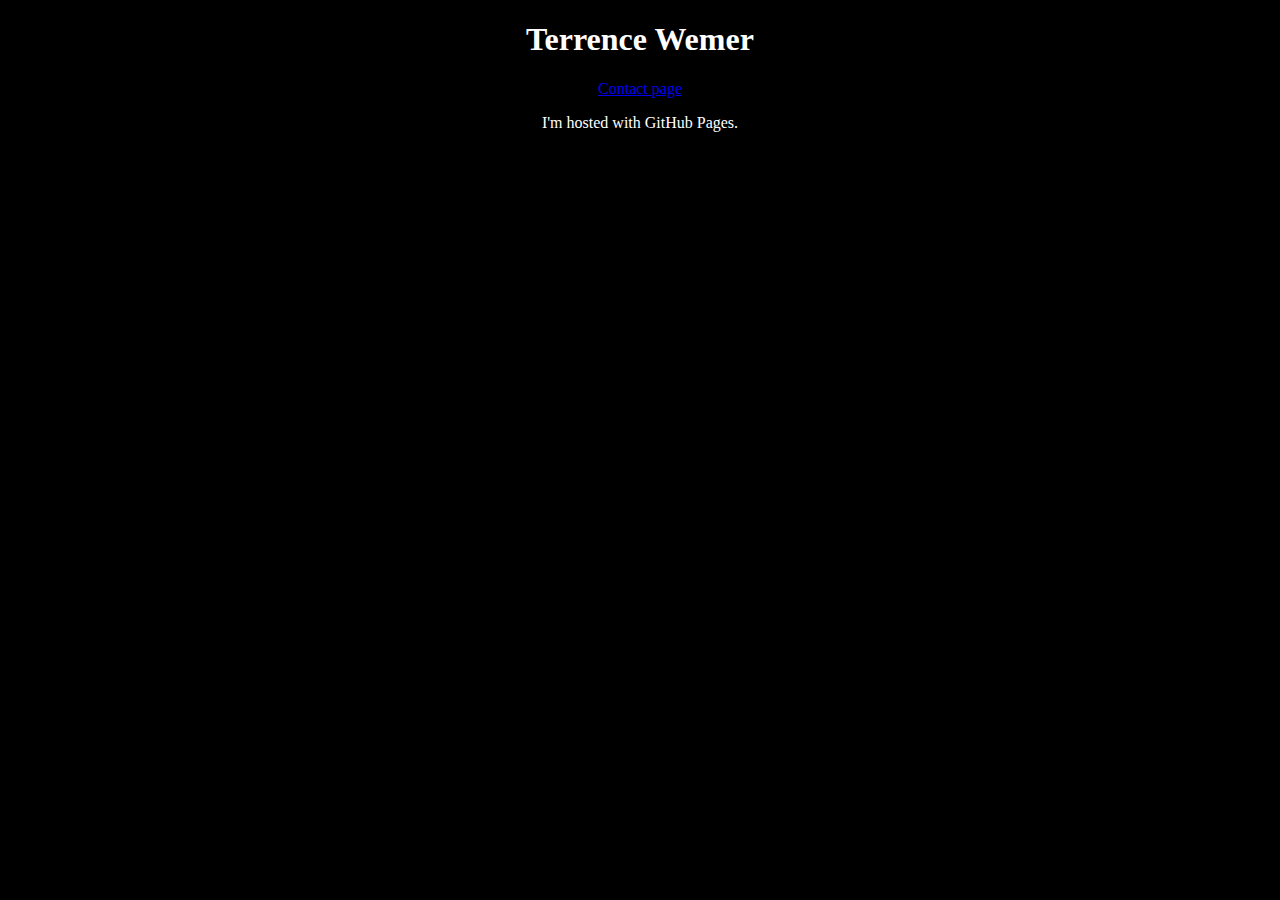
<file: index.html>
﻿<!DOCTYPE html>

<html lang="en" xmlns="http://www.w3.org/1999/xhtml">
<head>
    <meta charset="utf-8" />
    <title></title>
    <link rel="stylesheet" href="Styles.css">
</head>
<body>
    <h1>Terrence Wemer</h1>
    <a href="/contact.html">Contact page </a>
    <p>I'm hosted with GitHub Pages.</p>
</body>
</html>
</file>
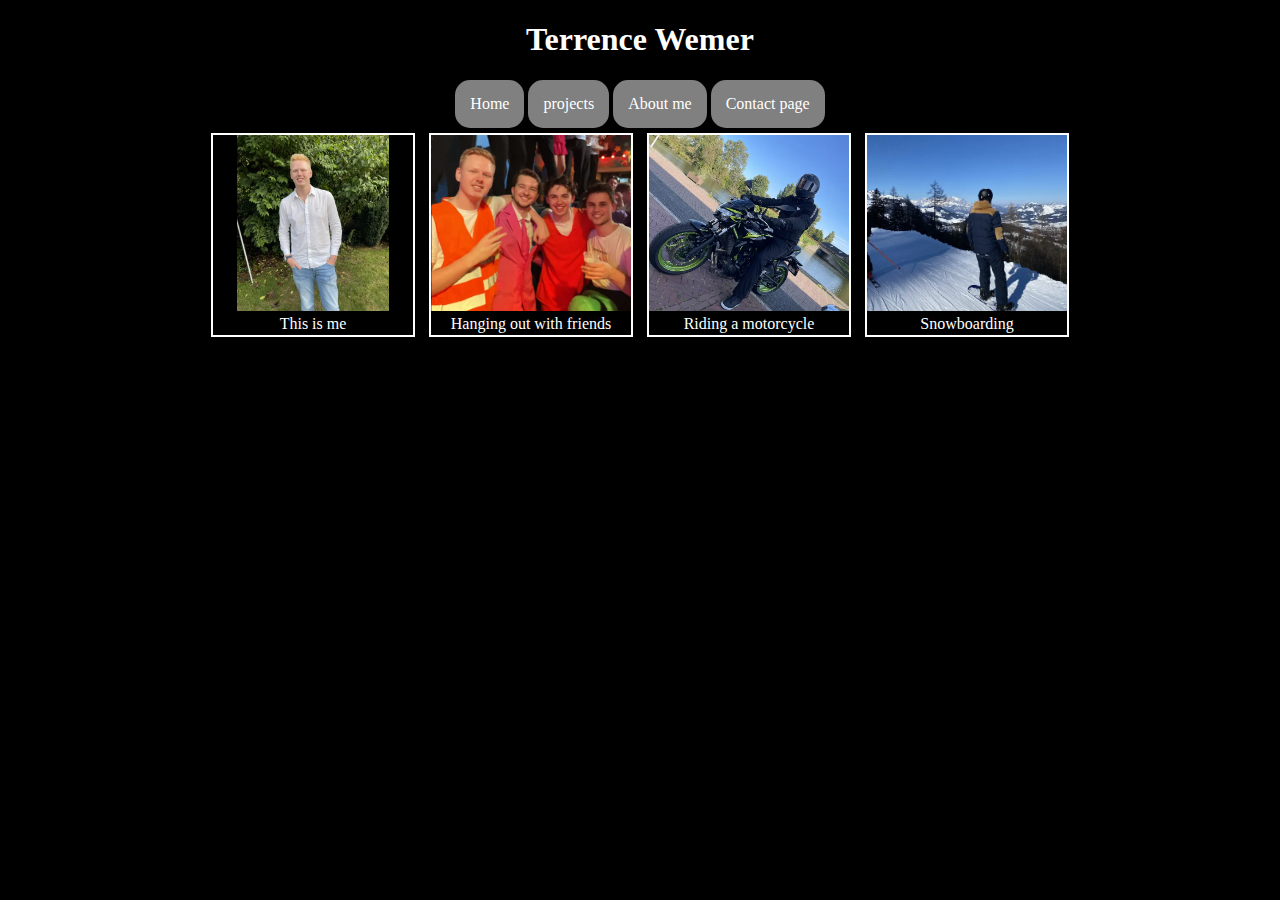
<file: about.html>
<!DOCTYPE html>

<html lang="en" xmlns="http://www.w3.org/1999/xhtml">
<head>
    <meta charset="utf-8" />
    <title></title>
    <link rel="stylesheet" href="Styles.css">
</head>
<body>
    <h1>Terrence Wemer</h1>

    <nav class="navbar">
        <ul>
            <li><a href="/index.html">Home </a></li>
            <li><a href="/projects.html">projects </a></li>
            <li><a href="/about.html">About me </a></li>
            <li><a href="/contact.html">Contact page</a></li>
        </ul>

    </nav>



    <div class="gallery">
        <a href="Photos/Professionele-foto.png" target="_blank">
        <img src="Photos/Professionele-foto.png" alt="good photo" >
        </a>
        <div class="desciption">This is me</div>
    </div>

    <div class="gallery">
        <a href="Photos/carnaval-vrienden.png" target="_blank">
        <img src="Photos/carnaval-vrienden.png" alt="hanging out with friends"  width="200" height="200">
        </a>
        <div class="desciption">Hanging out with friends</div>
    </div>

    <div class="gallery">
        <a href="Photos/Riding-motorcycle.png" target="_blank">
        <img src="Photos/Riding-motorcycle.png" alt="riding a motorcycle" width="200" height="200">
        </a>
        <div class="desciption">Riding a motorcycle</div>
    </div>

    <div class="gallery">
        <a href="Photos/Snowboarding.png" target="_blank">
        <img src="Photos/Snowboarding.png" alt="Snowboarding"  width="200" height="200">
        </a>
        <div class="desciption">Snowboarding</div>
    </div>

</body>
</html>
</file>
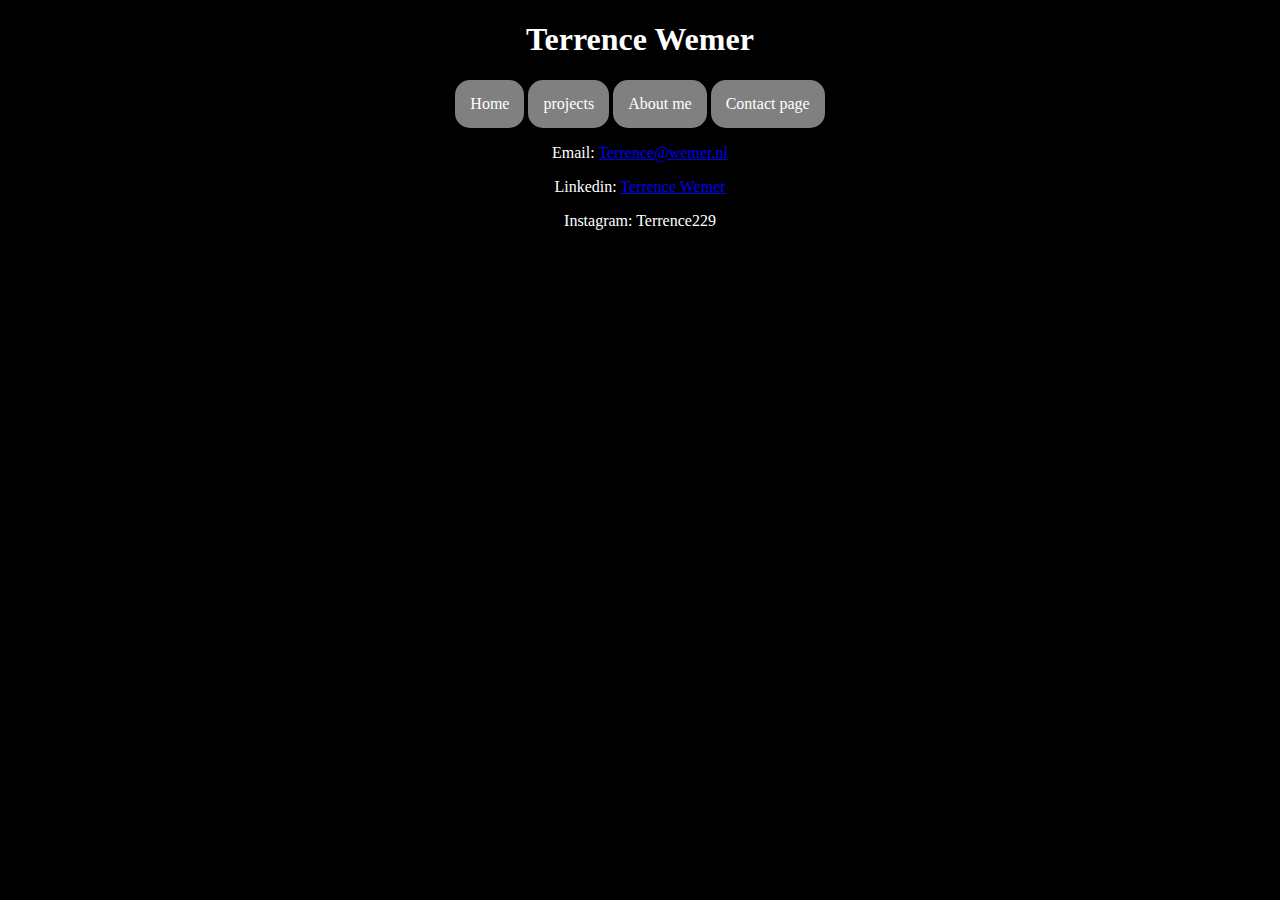
<file: contact.html>
﻿<!DOCTYPE html>

<html lang="en" xmlns="http://www.w3.org/1999/xhtml">
<head>
    <meta charset="utf-8" />
    <title></title>
    <link rel="stylesheet" href="Styles.css">
</head>
<body>
    <h1>Terrence Wemer</h1>

    <nav class="navbar">
        <ul>
            <li><a href="/index.html">Home </a></li>
            <li><a href="/projects.html">projects </a></li>
            <li><a href="/about.html">About me </a></li>
            <li><a href="/contact.html">Contact page</a></li>
        </ul>

    </nav>
    <p>Email: <a href="mailto: terrence@wemer.nl">Terrence@wemer.nl</a></p>
    <p>Linkedin: <a href="https://www.linkedin.com/in/terrence-wemer-0728761aa/" target="_blank">Terrence Wemer </a></p>
    <p>Instagram: Terrence229</p>
</body>
</html>
</file>
<file: Styles.css>
﻿body {
    margin: 0;
    background-color: black ;
    text-align: center;
    color: white;
}

.navbar ul{
list-style-type: none;
padding: 0px;
margin: 0px;
overflow: hidden;
}

.navbar a{
    color: white;
    background-color: grey;
    text-decoration: none;
    padding: 15px;
    display: block;
    text-align: center;
    border-radius: 15px;
}
.navbar a:hover{
    background-color: hsl(0, 0%, 10%);
}
.navbar li{
    list-style-type: none;
    display: inline-block;
}
.navbar a{
        color: white;
}

.gallery {
    display: inline-block;
    border: 2px solid white;
    margin: 5px;
    width: 200px;
    height: 200px;
}
.gallery .description{
    padding: 10px;
    text-align: center;
}

.gallery img {
    max-width:100%;
    max-height:88%;
    height: fill;
    size-adjust: true;
    object-fit: cover;
}
</file>
